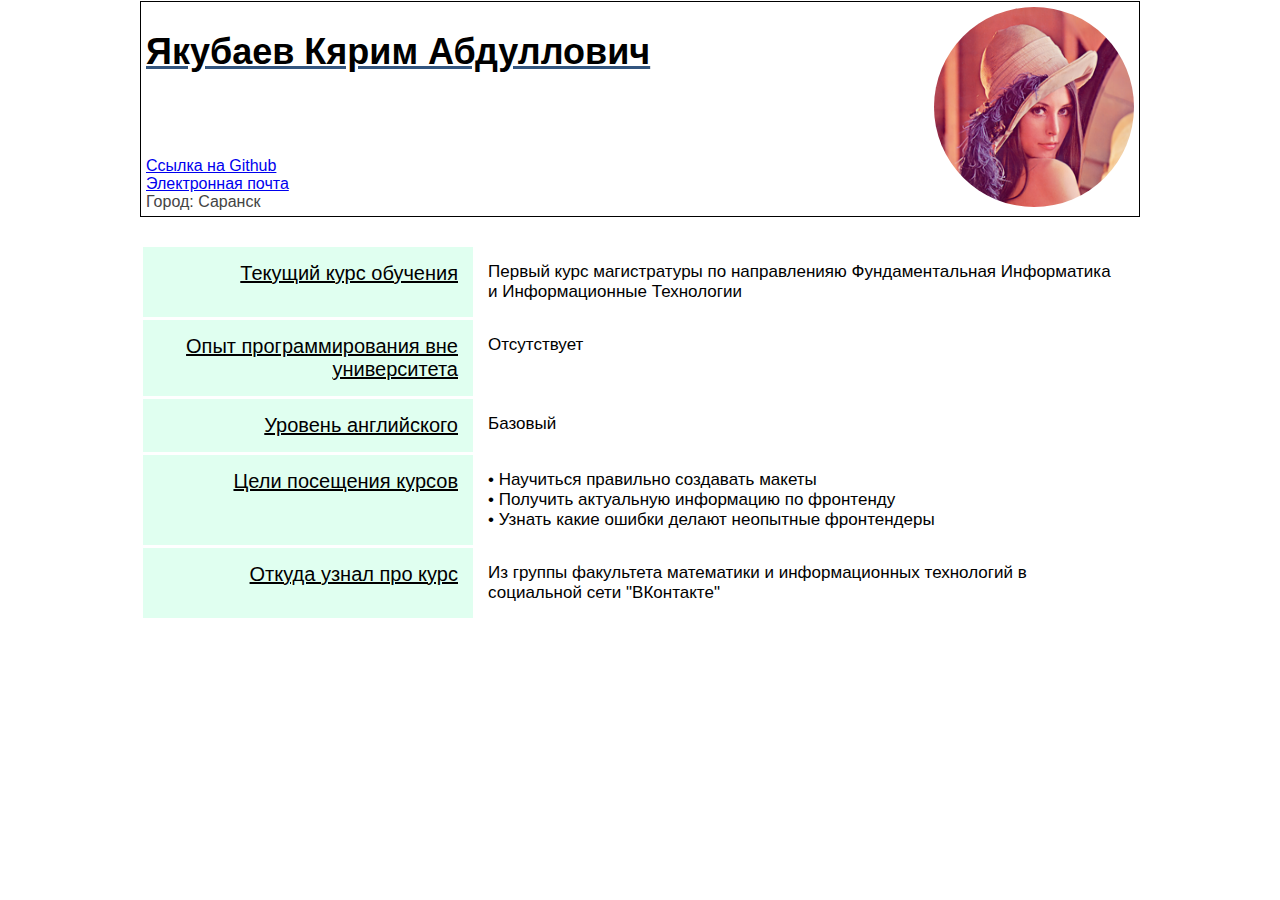
<file: index.html>
<!--doctype пропущен-->
<!DOCTYPE html>
<html lang="ru">
    <!--    нужен атрибут lang-->
    <head>
        <!--        отсутствует мета тег на адаптивность, ссылка в issues.txt-->

<!--        отсутствует обязательный title тег-->
        <meta name="viewport" content="width=device-width; initial-scale=1.0">
        <link rel="stylesheet" href="./styles.css">
        <meta charset="UTF-8" />
        <title>Анкета</title>
    </head>
    <body>
        <main class="summary">
            <article class="person">
                <div class="person__data">
                    <!--                    Это лучше сделать как <h1>-->
                    <h1 class="person__name">Якубаев Кярим Абдуллович</h1>
                    <!--                    идея с именованием полей таким образом - плохая,
в идеале надо именовать блоки по их содержимому, в данном случае это .info-->
                    <div class="person__contacts">
                        <!--                        ссылку на гитхаб через target=_blank вместо текста - лучше-->
                        <span><a href="https://github.com/K-y-y-a" target="_blank">Ссылка на Github</a></span>
                        <!--                        ссылку на почту через href=mailto: лучше -->
                        <span><a href="mailto:kyyawriter@gmail.com">Электронная почта</a></span>
                        <span>Город: Саранск</span>
                    </div>
                </div>
                <!--                    это недопустимо, пустые теги означают что по вёрстке что-то сделано неверно-->
                <div class="person__photo">
                    <div>
                        <!--                        необходим alt атрибут-->
                        <img class="photo" src="./Lenna.png" alt="Фотография анкетируемого">

                    </div>
                </div>
            </article>
            <div class="characteristic">
                <div class="row">
                    <div class="row__title">
                        <span>Текущий курс обучения</span>
                    </div>
                    <div class="row__description">
                        <span>Первый курс магистратуры по направленияю Фундаментальная Информатика и Информационные Технологии</span>
                    </div>
                </div>
                <div class="row">
                    <div class="row__title">
                        <span>Опыт программирования вне университета</span>
                    </div>
                    <div class="row__description">
                        <span>Отсутствует</span>
                    </div>
                </div>
                <div class="row">
                    <div class="row__title">
                        <span>Уровень английского</span>
                    </div>
                    <div class="row__description">
                        <span>Базовый</span>
                    </div>
                </div>
                <div class="row">
                    <div class="row__title">
                        <span>Цели посещения курсов</span>
                    </div>
                    <div class="row__description">
                        <span> &#8226; Научиться правильно создавать макеты</span>
                        <span> &#8226; Получить актуальную информацию по фронтенду</span>
                        <span> &#8226; Узнать какие ошибки делают неопытные фронтендеры</span>
                    </div>
                </div>
                <div class="row">
                    <div class="row__title">
                        <span>Откуда узнал про курс</span>
                    </div>
                    <div class="row__description">
                        <span>Из группы факультета математики и информационных технологий в социальной сети "ВКонтакте"</span>
                    </div>
                </div>
            </div>
        </main>
    </body>
</html>
</file>
<file: styles.css>
/*так не стоит делать, шрифт стоит задать один раз на body.general-body тег, про box-sizing зависит от проекта к проекту, но это плохая практика*/
body{
    font-family: 'Gill Sans', 'Gill Sans MT', Calibri, 'Trebuchet MS', sans-serif;
    margin: 1px;
}

/*писать транслитерацией не принято, принято писать английскими словами, например summary*/

.summary{
    /*лучше max-width, иначе ты получишь горизонтальный скролл на меньших разрешениях экрана, что недопустимо*/
    max-width: 1000px;
    margin: 0 auto;
}

.person{
    display: flex;
    justify-content: space-between;
    margin-bottom: 30px;
    padding: 5px;
}

.photo{
    border-radius: 50%;
    width: 200px;
}

.person__name{
    font-size: 36px;
    text-decoration: underline #32557f;
}

.person__data{
    display: flex;
    flex-direction: column;
    
}

.person__contacts{
    height: 100%;
    display: flex;
    flex-direction: column;
    justify-content: end;
    color: #444444;
}

.row{
    display: flex;
    margin: 3px; 
}

.row__title{
    font-size: 20px;
    font-weight: 500;
    text-decoration: underline #000000;
    background-color:#e0fff0;
    padding: 15px;
}

.row__description{
    display: flex;
    flex-direction: column;
    padding: 15px;
    font-size: 17px;
}

@media (min-width: 610px) {
    .row{
        flex-direction: row;
    }

    .row__title{
        flex: 0 0 300px;
        text-align: right;
    }

    .person{
        border: 1px solid #000000;
    }
}

@media (max-width: 609.98px) {
    .row{
        flex-direction: column;
        margin-bottom: 20px;
    }

    .row__title{
        text-align: left;
    }
}
</file>
